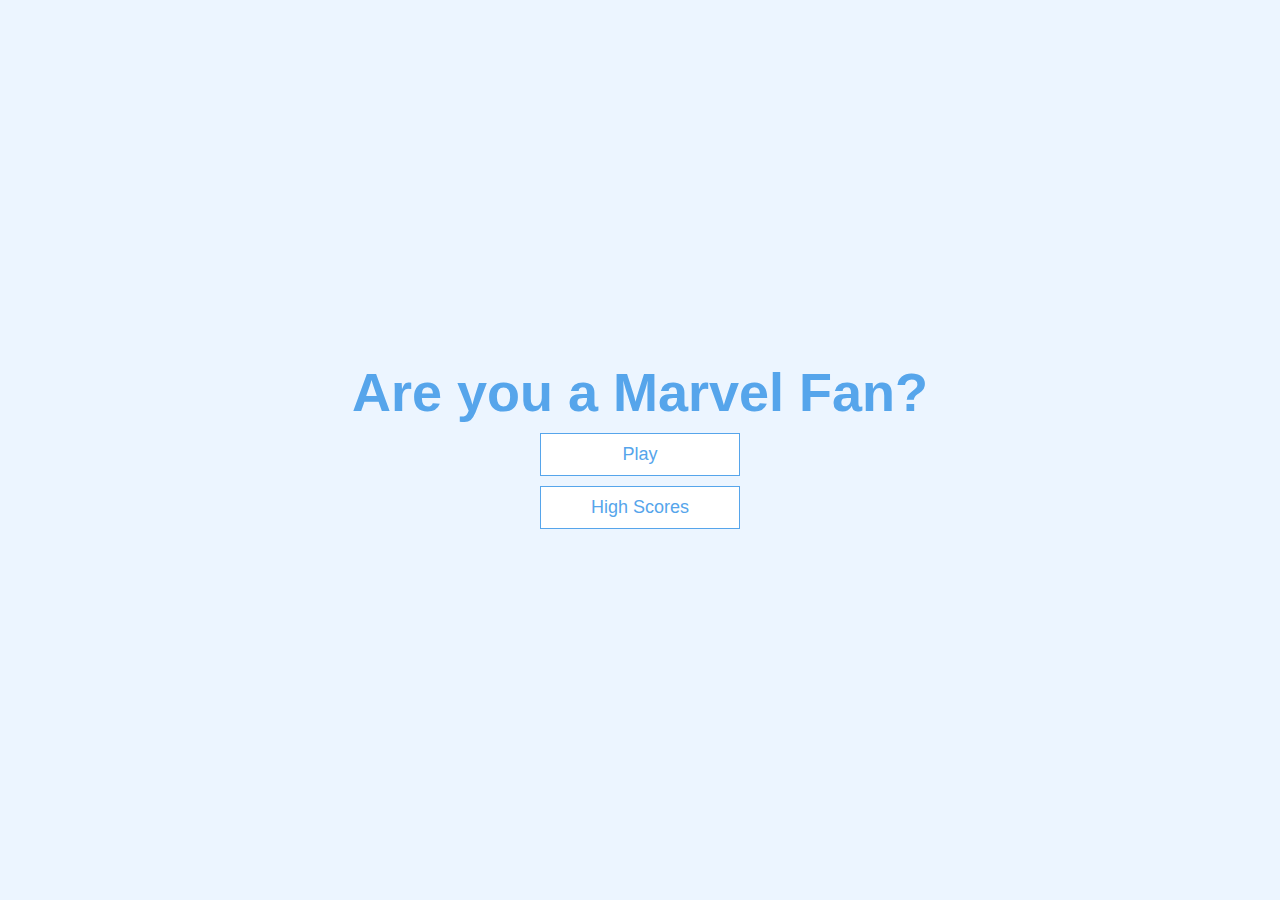
<file: index.html>
<!DOCTYPE html>
<html lang="en">
<head>
    <meta charset="UTF-8"> 
    <meta http-equiv="X-UA-Compatible" content="IE=edge">
    <meta name="viewport" content="width=device-width, initial-scale=1.0">
    <title>Marvel Quiz</title>
    <link rel="stylesheet" href="app.css">
</head>
<body>
    <div class="container">
        <div id="home" class="flex-center flex-column">
            <h1>Are you a Marvel Fan?</h1>
            <a class="btn" href="/game.html">Play</a>
            <a class="btn" href="/highscore.html">High Scores</a>
        </div>
    </div>
</body>
</html>
</file>
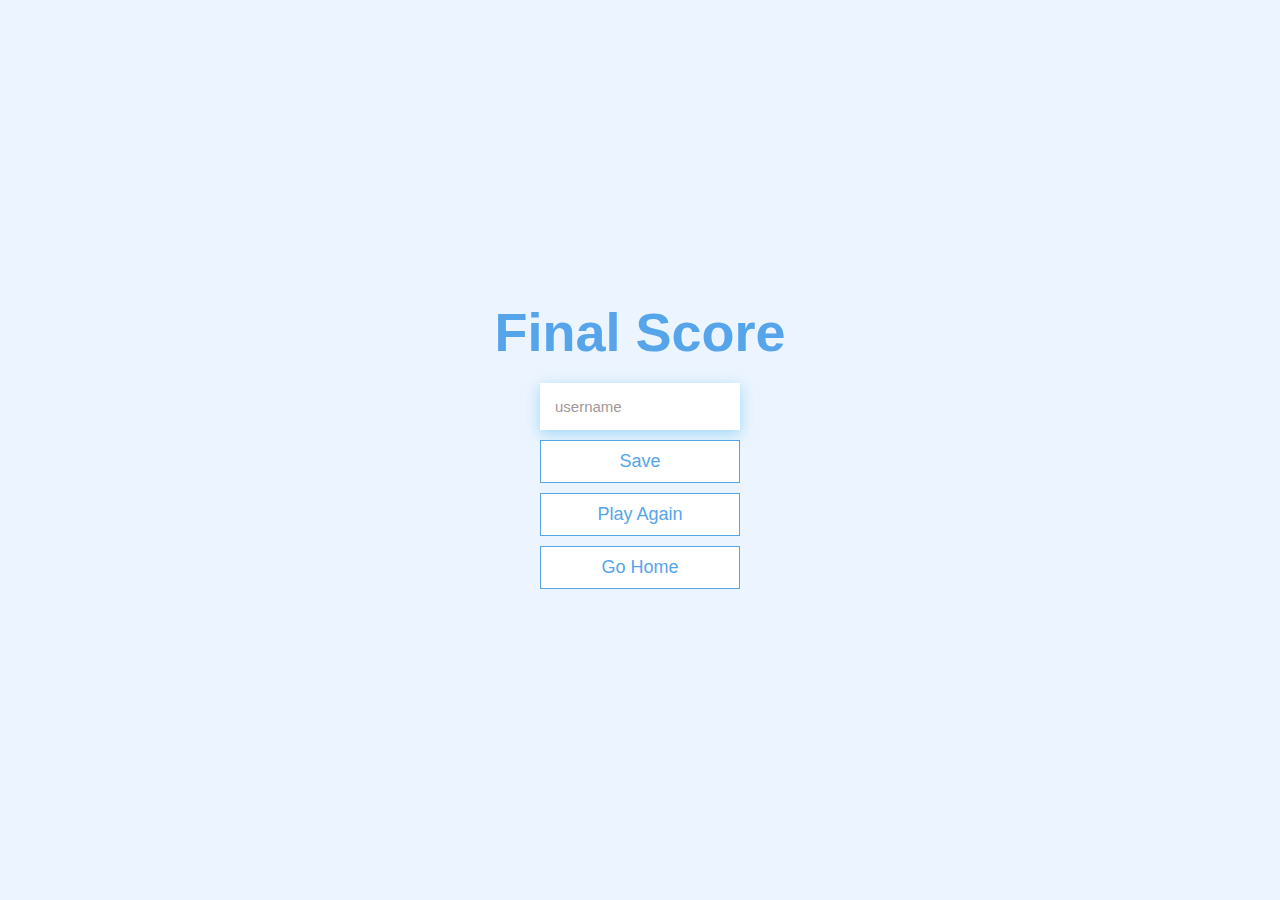
<file: end.html>
<!DOCTYPE html>
<html lang="en">

<head>
    <meta charset="UTF-8">
    <meta http-equiv="X-UA-Compatible" content="IE=edge">
    <meta name="viewport" content="width=device-width, initial-scale=1.0">
    <title>Marvel | Congrats</title>
    <link rel="stylesheet" href="app.css">
</head>

<body>
    <div class="container">
        <div id="home" class="flex-center flex-column">
            <h1>Final Score</h1>
            <h1 id="finalScore"></h1>
            <form>
                <input type="text" name="username" id="username" placeholder="username">
                <button type="submit" class="btn" id="saveScoreBtn" onclick="saveHighScore(event)" disabled>Save</button>
            </form>
            <a href="/game.html" class="btn">Play Again</a>
            <a href="/" class="btn">Go Home</a>
        </div>
    </div>
    <script src="end.js"></script>
</body>

</html>
</file>
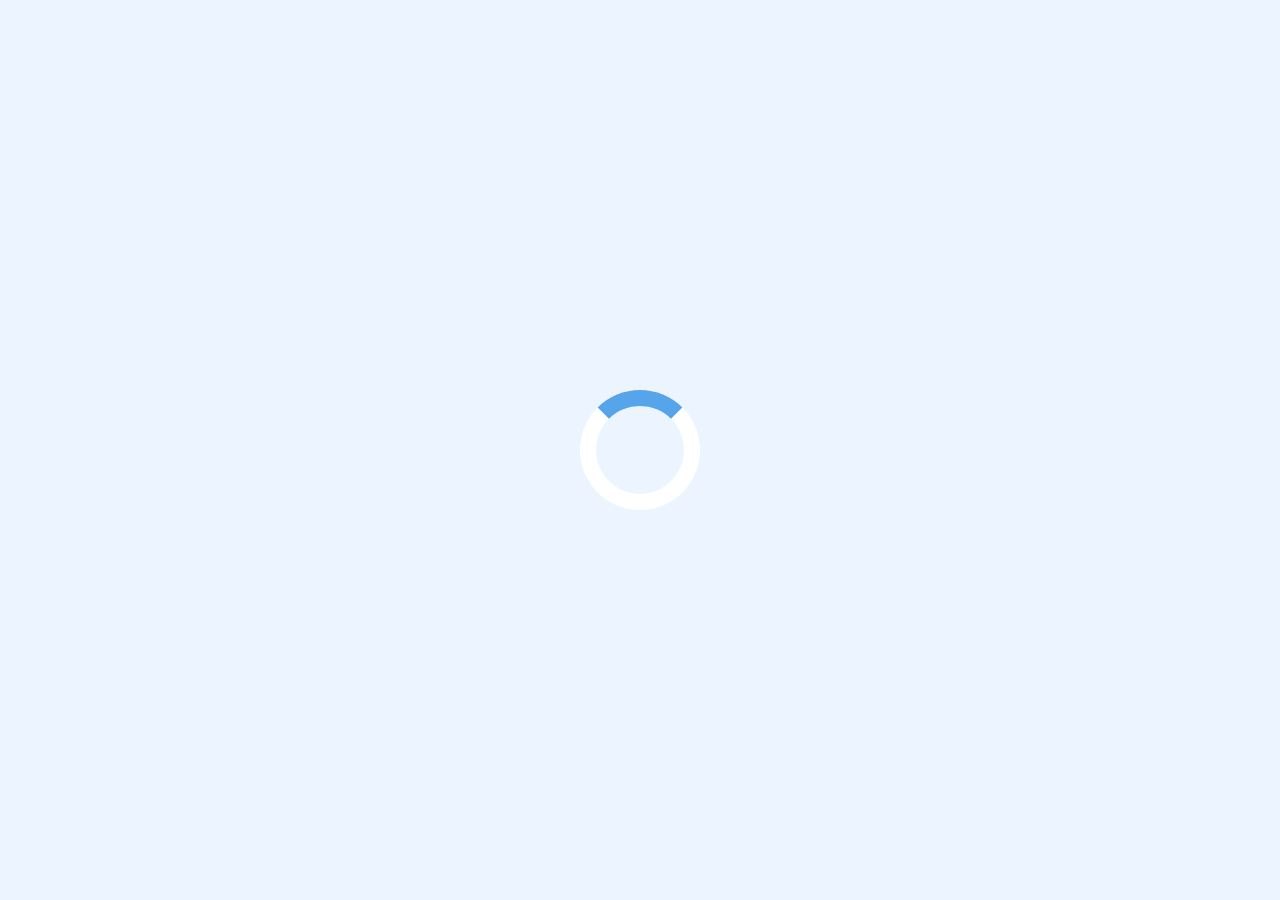
<file: game.html>
<!DOCTYPE html>
<html lang="en">
<head>
    <meta charset="UTF-8">
    <meta http-equiv="X-UA-Compatible" content="IE=edge">
    <meta name="viewport" content="width=device-width, initial-scale=1.0">
    <title>Marvel Quiz | Game</title>
    <link rel="stylesheet" href="app.css">
    <link rel="stylesheet" href="game.css">
</head>
<body>
    <div class="container">
        <div id="loader"></div>
        <div id="game" class="justify-center flex-column hidden">
            <div class="head">
                <div class="head-item">
                    <p class="head-prefix">
                        Question
                    </p>
                    <h1 class="head-main-text" id='question-counter'></h1>
                    </h1>
                </div>
                <div id="progressbar">
                    <div id="progressbarfull"></div>
                </div>
                <div class="head">
                    <div class="head-item">
                        <p class="head-prefix">
                            Score
                        </p>
                        <h1 class="head-main-text" id='score'>
                           0
                        </h1>
                    </div>
                </div>
            </div>
            <h2 id="question">What is the answer to this question?</h2>
            <div class="choice-container">
                <p class="choice-prefix">A</p>
                <p class="choice-text" data-number="1">Choice 1</p>
            </div>
            <div class="choice-container">
                <p class="choice-prefix">B</p>
                <p class="choice-text" data-number="2">Choice 2</p>
            </div>
            <div class="choice-container">
                <p class="choice-prefix">C</p>
                <p class="choice-text" data-number="3">Choice 3</p>
            </div>
            <div class="choice-container">
                <p class="choice-prefix">D</p>
                <p class="choice-text" data-number="4">Choice 4</p>
            </div>
        </div>
    </div>
    <script src="game.js"></script>
</body>
</html>
</file>
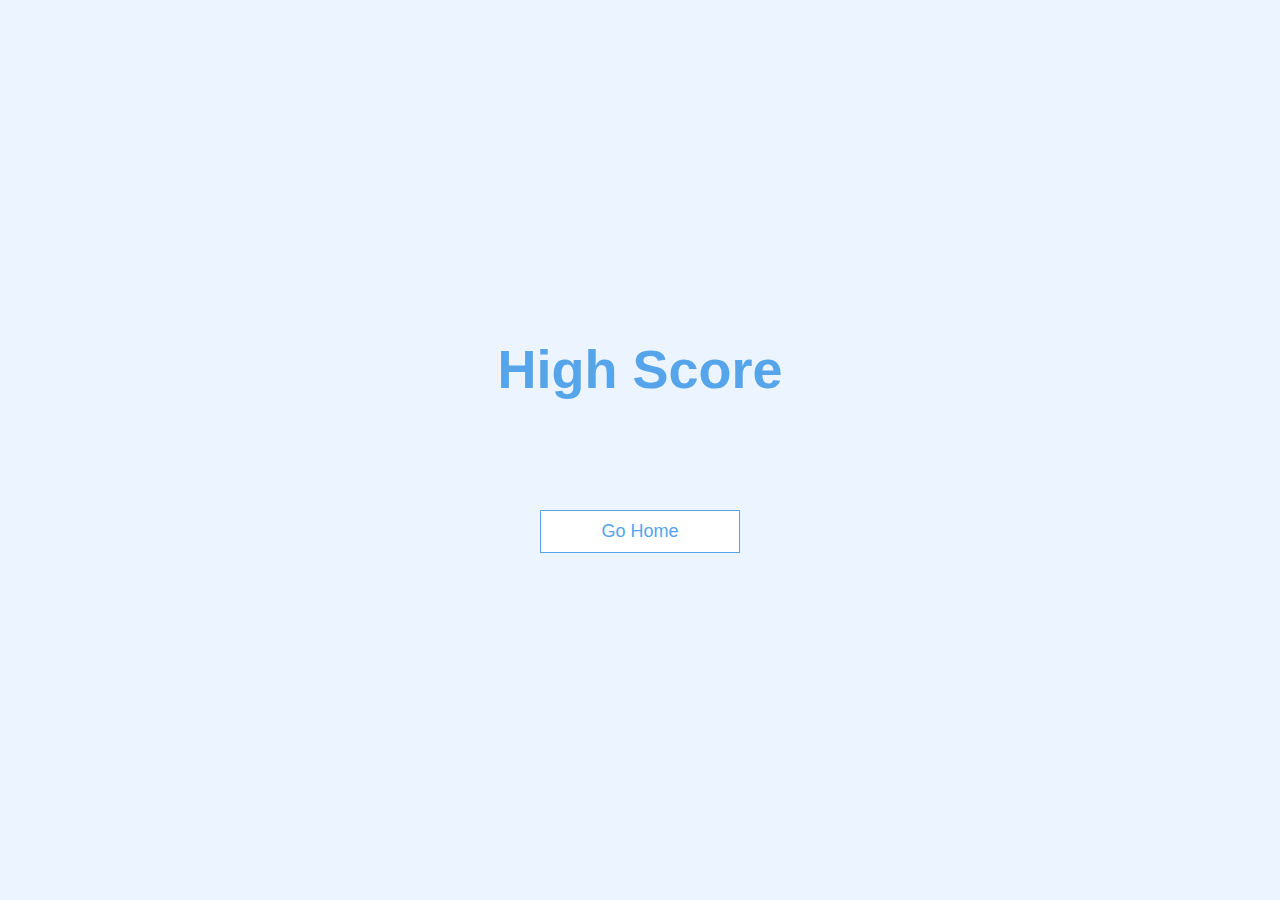
<file: highscore.html>
<!DOCTYPE html>
<html lang="en">

<head>
    <meta charset="UTF-8">
    <meta http-equiv="X-UA-Compatible" content="IE=edge">
    <meta name="viewport" content="width=device-width, initial-scale=1.0">
    <title>Marvel | HighScores</title>
    <link rel="stylesheet" href="app.css">
    <link rel="stylesheet" href="highscore.css">
</head>

<body>
    <div class="container">
        <div id="highscore" class="flex-center flex-column">
            <h1 id="finalScore">High Score</h1>
            <ul id="highScoreList"></ul>
            <a href="/" class="btn">Go Home</a>
        </div>
    </div>





    <script src="highscore.js"></script>
</body>

</html>
</file>
<file: app.css>
:root{
    background-color: #ecf5ff;
    font-size: 62.5%;
}

*{
    box-sizing: border-box;
    margin: 0;
    padding: 0;
    color: #333;
}
body{
    font-family: Arial, Helvetica, sans-serif;
}

h1,h2,h3,h4{
    margin-bottom: 1rem;
}

h1{
    font-size: 5.4rem;
    color: #56a5eb;
    /* margin-bottom: 5rem; */
}

h1 > span{
    font-size: 2.4rem;
    font-weight: 500;
}

h2{
    font-size: 4.2rem;
    margin-bottom: 4rem;
    font-weight: 700;
    color: #56a5eb;

}

h3{
    font-size: 2.4rem;
    font-weight: 500;
}

.container{
    width: 100vw;
    height: 100vh;
    display: flex;
    justify-content: center;
    align-items: center;
    max-width: 80rem;
    margin: 0 auto;
    padding: 2rem;
}

.container > *{
    width: 100%;
}

.flex-center{
    justify-content: center;
    align-items: center;
}

.flex-column{
    display: flex;
    flex-direction: column;
}

.hidden{
    display: none;
}

/* Buttons */

.btn{
    font-size: 1.8rem;
    padding: 1rem 0;;
    width: 20rem;
    text-align: center;
    border: 0.1rem solid #56a5eb;
    margin-bottom: 1rem;
    text-decoration: none;
    color: #56a5eb;
    background-color: white;
}

.btn:hover{
    cursor: pointer;
    box-shadow: 0 0.4rem 1.4rem 0 rgba(86, 185, 235, 0.5);
    transform: translateY(-0.1rem);
    transition: transform 150ms;
}
.btn[disabled]:hover{
    cursor: none;
    box-shadow: none;
    transform: none;
}


/* End screen form */
form{
    width: 100%;
    display: flex;
    flex-direction: column;
    align-items: center;
}

input{
    margin-bottom: 1rem;
    width: 20rem;
    padding: 1.5rem;
    border:none;
    font-size: 1.5rem;
    box-shadow: 0 0.4rem 1.4rem 0 rgba(86, 185, 235, 0.5);
}

input::placeholder{
    color: rgb(163, 151, 151);
}
.btn[disabled]:hover{
    cursor: not-allowed;
}
</file>
<file: game.css>
.choice-container{
    display: flex;
    margin-bottom: 0.5rem;
    width: 100%;
    font-size: 1.8rem;
    border: 0.1rem solid rgb(86,165,235,0.25);
    background-color: white;
}

.choice-prefix{
    padding: 1.5rem 2.5rem;
    background-color: #56a5eb;
    color: white;
}

.choice-text{
    padding: 1.5rem;
    width: 100%;
}

.choice-container:hover{
    cursor: pointer;
    box-shadow: 0 0.4rem 1.4rem 0 rgba(86, 185, 235, 0.5);
    transform: translateY(-0.1rem);
    transition: transform 150ms;
}

.correct{
    background-color: green;
}
.incorrect{
    background-color: red;
}

.head{
    display: flex;
    justify-content: space-around;
}

.head-prefix{
    text-align: center;
    font-size: 1.5rem;
}

.head-main-text{
    text-align: center;
}

#progressbar{
    margin: 3rem;
    height: 4rem;
    width: 100%;
    border: 2px solid #56a5eb;
}

#progressbarfull{
    background-color: #56a5eb;
    height: 3.2rem;
    margin: 2px;
    width: 0%;
}

#loader{
    border: 1.6rem solid white;
    border-radius: 50%;
    border-top: 1.6rem solid #56a5eb;
    width: 12rem;
    height:12rem;
    animation: spin 2s linear infinite;
}

@keyframes spin {
    0%{
        transform: rotate(0deg);
    }
    100%{
        transform: rotate(360deg);
    }
}
</file>
<file: highscore.css>
@import url('https://fonts.googleapis.com/css2?family=Architects+Daughter&family=Itim&display=swap');
#highScoreList{
    list-style: decimal;
    padding: 1rem;
    margin: 4rem;
    font-family: 'Architects Daughter', cursive;
    font-weight: bolder;
}

.highscore{
    font-size: 2rem;
    margin-bottom: 0.5rem;
}

.highscore:hover{
    transform: scale(1.025);
}
</file>
